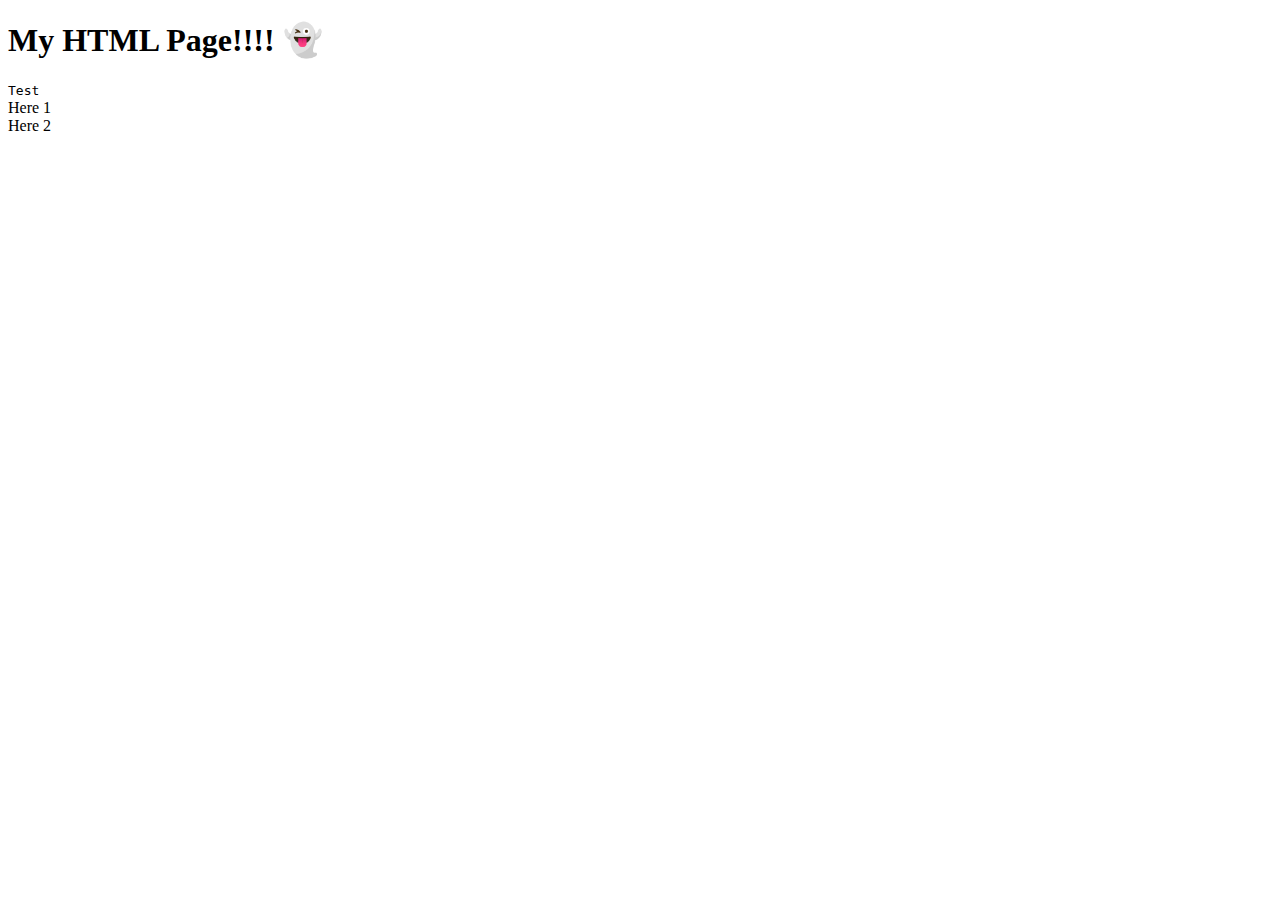
<file: index.html>
<!DOCTYPE html>
<html lang="en">
<head>
    <meta charset="UTF-8">
    <meta name="viewport" content="width=device-width, initial-scale=1.0">
    <meta http-equiv="X-UA-Compatible" content="ie=edge">
    <title>Document</title>
</head>
<body>
    <h1>My HTML Page!!!! 👻</h1>
    <code>Test</code>
    <div>Here 1</div>
    <div>Here 2</div>
</body>
</html>
</file>
